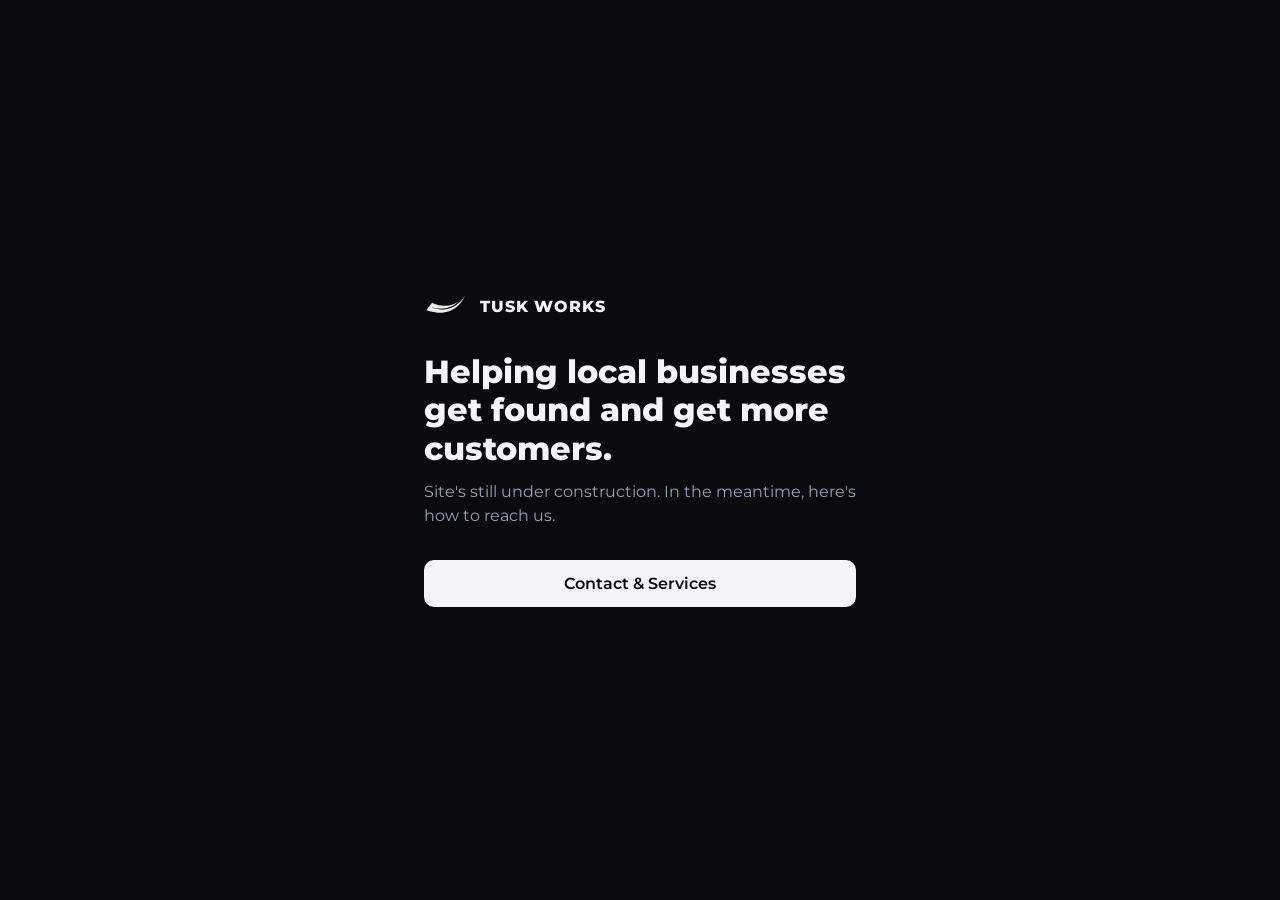
<file: index.html>
<!DOCTYPE html>
<html lang="en">
<head>
<meta charset="UTF-8">
<meta name="viewport" content="width=device-width, initial-scale=1.0">
<title>Tusk Works</title>
<link rel="preconnect" href="https://fonts.googleapis.com">
<link rel="preconnect" href="https://fonts.gstatic.com" crossorigin>
<link href="https://fonts.googleapis.com/css2?family=Montserrat:wght@600;700;800&display=swap" rel="stylesheet">
<link rel="stylesheet" href="/style.css">
</head>
<body>
<div class="wrap">
  <div class="brand">
    <img src="/assets/tusk-icon-light.png" alt="" class="brand-icon">
    <span class="brand-text">Tusk Works</span>
  </div>
  <h1>Helping local businesses get found and get more customers.</h1>
  <p class="tagline">Site's still under construction. In the meantime, here's how to reach us.</p>
  <a href="/contact/" class="btn">Contact &amp; Services</a>
</div>
</body>
</html>
</file>
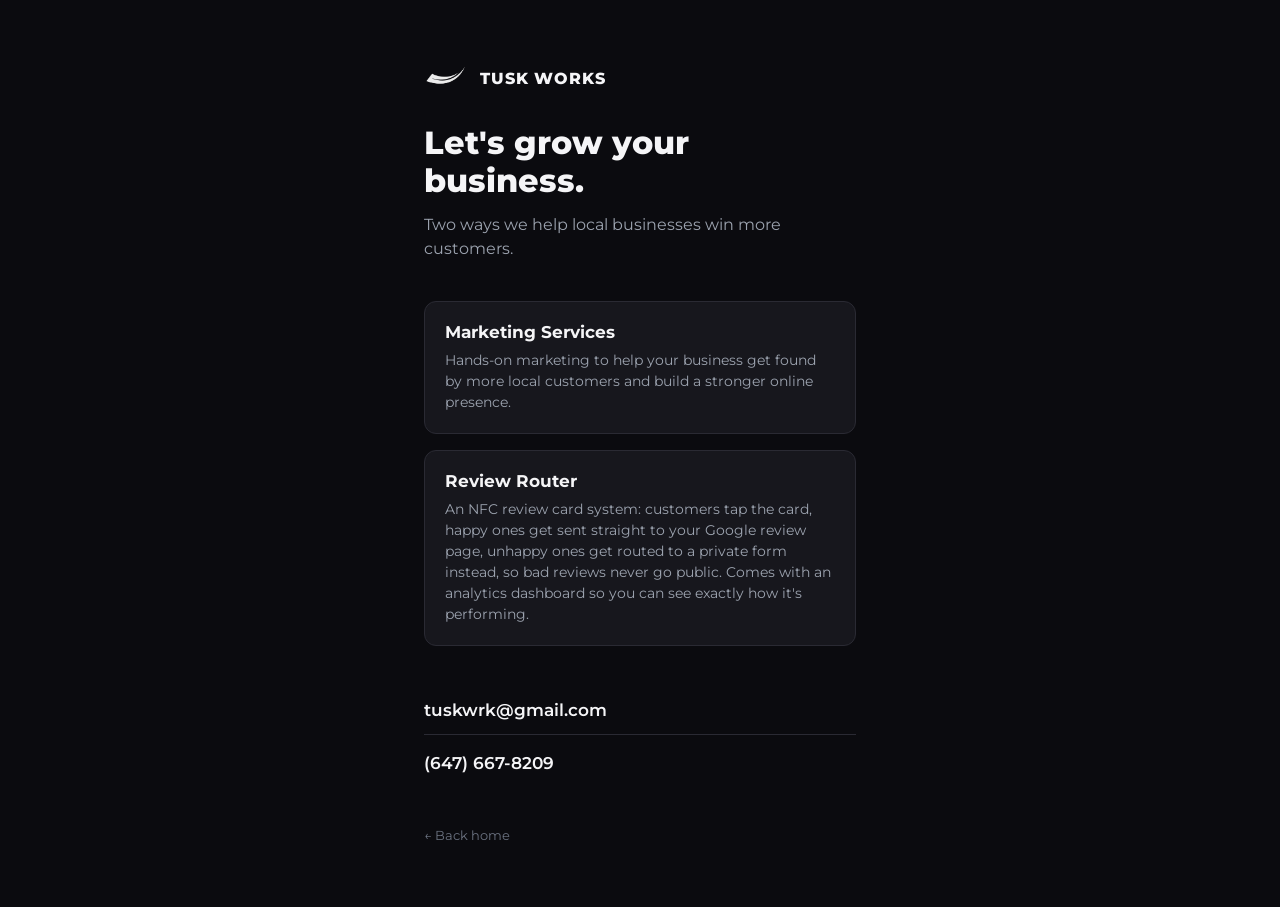
<file: contact/index.html>
<!DOCTYPE html>
<html lang="en">
<head>
<meta charset="UTF-8">
<meta name="viewport" content="width=device-width, initial-scale=1.0">
<title>Contact Tusk Works</title>
<link rel="preconnect" href="https://fonts.googleapis.com">
<link rel="preconnect" href="https://fonts.gstatic.com" crossorigin>
<link href="https://fonts.googleapis.com/css2?family=Montserrat:wght@600;700;800&display=swap" rel="stylesheet">
<link rel="stylesheet" href="/style.css">
</head>
<body>
<div class="wrap">
  <div class="brand">
    <img src="/assets/tusk-icon-light.png" alt="" class="brand-icon">
    <span class="brand-text">Tusk Works</span>
  </div>
  <h1>Let's grow your business.</h1>
  <p class="tagline">Two ways we help local businesses win more customers.</p>

  <div class="services">
    <div class="service">
      <h2>Marketing Services</h2>
      <p>Hands-on marketing to help your business get found by more local customers and build a stronger online presence.</p>
    </div>
    <div class="service">
      <h2>Review Router</h2>
      <p>An NFC review card system: customers tap the card, happy ones get sent straight to your Google review page, unhappy ones get routed to a private form instead, so bad reviews never go public. Comes with an analytics dashboard so you can see exactly how it's performing.</p>
    </div>
  </div>

  <div class="contact-list">
    <a href="mailto:tuskwrk@gmail.com">tuskwrk@gmail.com</a>
    <a href="tel:+16476678209">(647) 667-8209</a>
  </div>

  <a href="/" class="back-link">&larr; Back home</a>
</div>
</body>
</html>
</file>
<file: style.css>
* { box-sizing: border-box; }

body {
  margin: 0;
  font-family: 'Montserrat', -apple-system, BlinkMacSystemFont, "Segoe UI", Roboto, sans-serif;
  background: #0b0b0f;
  color: #f5f5f7;
}

.wrap {
  max-width: 480px;
  margin: 0 auto;
  padding: 64px 24px;
  min-height: 100vh;
  display: flex;
  flex-direction: column;
  justify-content: center;
}

.brand {
  display: flex;
  align-items: center;
  gap: 10px;
  margin-bottom: 32px;
}

.brand-icon {
  height: 28px;
  width: auto;
}

.brand-text {
  font-size: 16px;
  font-weight: 800;
  letter-spacing: 0.05em;
  text-transform: uppercase;
  color: #f5f5f7;
}

h1 {
  font-weight: 800;
  font-size: 32px;
  line-height: 1.2;
  margin: 0 0 12px;
}

.tagline {
  color: #9ca3af;
  font-size: 16px;
  line-height: 1.5;
  margin: 0 0 32px;
}

.btn {
  display: inline-block;
  background: #f5f5f7;
  color: #0b0b0f;
  text-decoration: none;
  font-weight: 600;
  font-size: 16px;
  padding: 14px 24px;
  border-radius: 10px;
  text-align: center;
}

.services {
  display: flex;
  flex-direction: column;
  gap: 16px;
  margin: 8px 0 32px;
}

.service {
  background: #17171d;
  border: 1px solid #2a2a33;
  border-radius: 12px;
  padding: 20px;
}

.service h2 {
  font-size: 17px;
  margin: 0 0 8px;
}

.service p {
  color: #9ca3af;
  font-size: 14px;
  line-height: 1.5;
  margin: 0;
}

.contact-list {
  display: flex;
  flex-direction: column;
  gap: 4px;
  margin-top: 8px;
}

.contact-list a {
  color: #f5f5f7;
  font-size: 17px;
  font-weight: 600;
  text-decoration: none;
  padding: 14px 0;
  border-bottom: 1px solid #2a2a33;
}

.contact-list a:last-child { border-bottom: none; }

.back-link {
  color: #6b7280;
  font-size: 13px;
  text-decoration: none;
  margin-top: 40px;
  display: inline-block;
}
</file>
